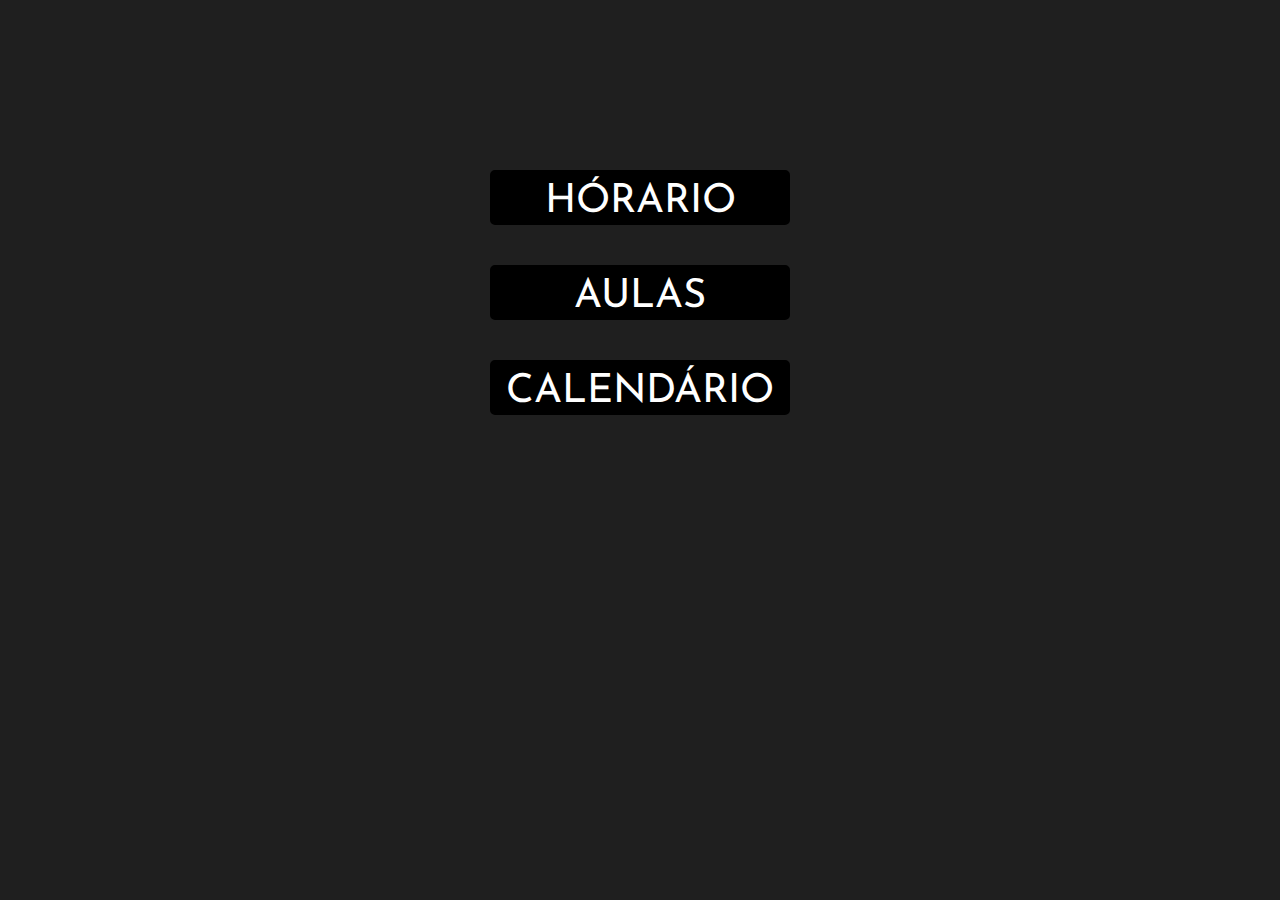
<file: index.html>
<!DOCTYPE html>
<html lang="pt-br">
<head>
    <meta charset="UTF-8">
    <meta name="viewport" content="width=device-width, initial-scale=1.0">
    <title>HOME</title>

    <!--Css Linkado-->
    <link rel="stylesheet" href="style.css">
    <link rel="stylesheet" href="global.css">


    <!--Google Fontes-->
    <link rel="preconnect" href="https://fonts.googleapis.com">
    <link rel="preconnect" href="https://fonts.gstatic.com" crossorigin>
    <link href="https://fonts.googleapis.com/css2?family=Josefin+Sans&family=Noto+Sans+JP:wght@600&family=Protest+Strike&display=swap" rel="stylesheet">


</head>
<body>

<!--Botões-->
<button class="btnHome" id="horario" ontouchstart="addHover(this)"> HÓRARIO </button>
<button class="btnHome" id="aulas" ontouchstart="addHover(this)"> AULAS </button>
<button class="btnHome" id="calendario" ontouchstart="addHover(this)"> CALENDÁRIO </button>

<!--Comandos-->

<script>
    function addHover(element) {
        element.classList.add("hover");
    }
    
    function removeHover(element) {
        element.classList.remove("hover");
    }
    </script>

<script>
    document.getElementById("horario").addEventListener("click", function() {
        window.location.href = "horario.html";
    });
</script>

<script>
    document.getElementById("aulas").addEventListener("click", function() {
        window.location.href = "aulas.html";
    });
</script>

<script>
    document.getElementById("calendario").addEventListener("click", function() {
        window.location.href = "calendario.html";
    });
</script>

</body>
</html>
</file>
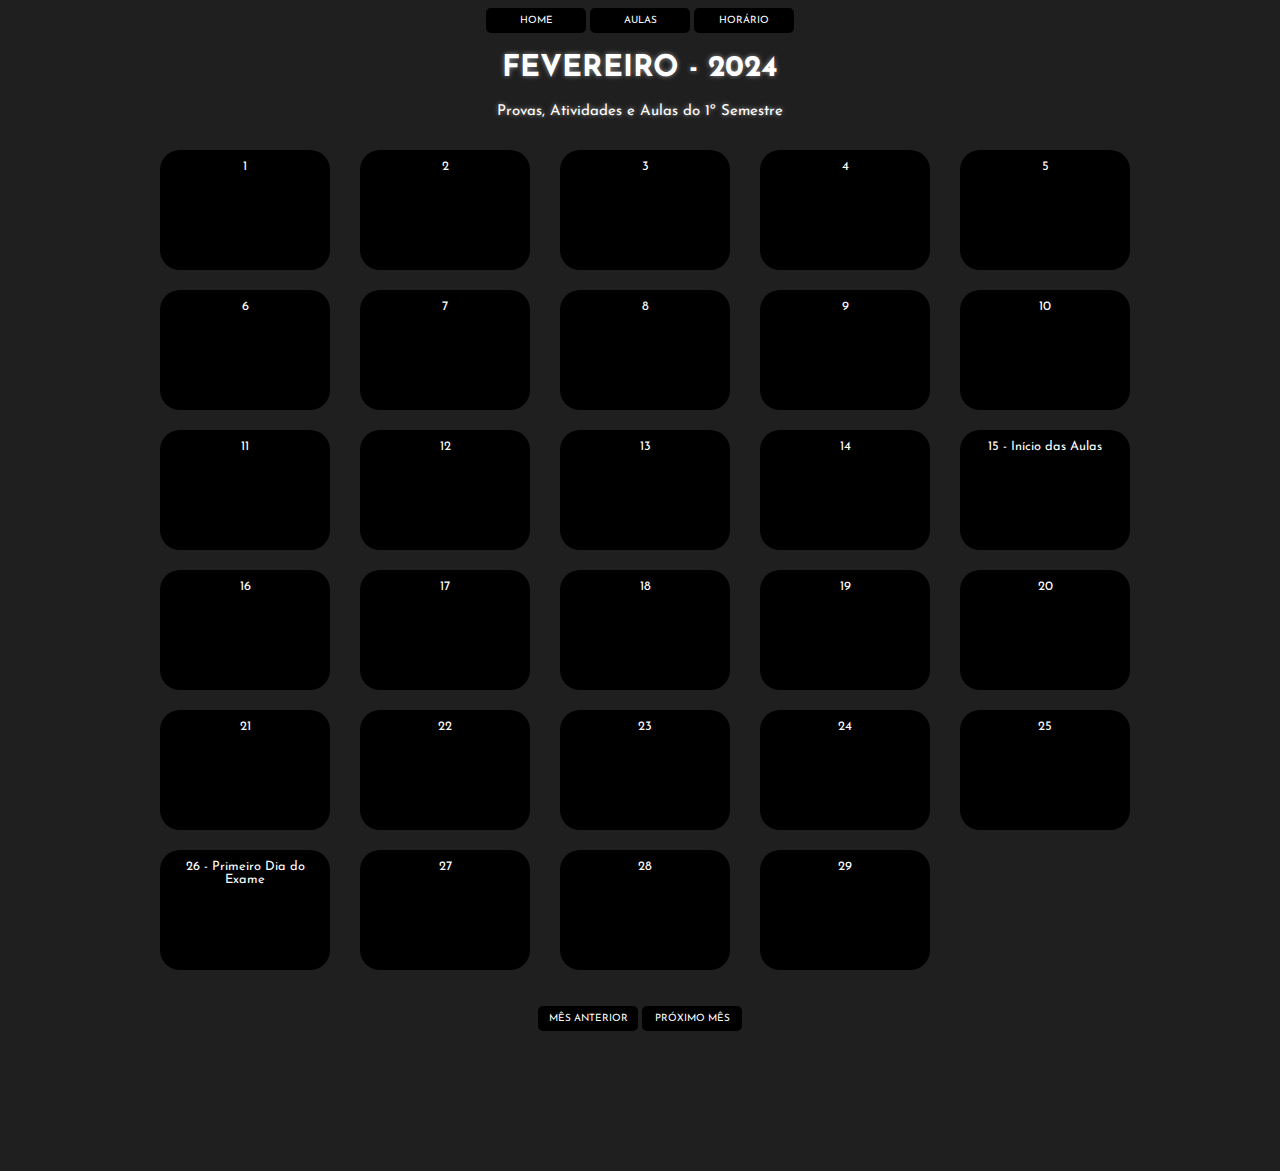
<file: calendario.html>
<!DOCTYPE html>
<html lang="pt-br">
<head>
    <meta charset="UTF-8">
    <meta name="viewport" content="width=device-width, initial-scale=1.0">
    <title>CALENDÁRIO</title>

  <!--Css Linkado-->
  <link rel="stylesheet" href="calendario.css">
  <link rel="stylesheet" href="global.css">

  <!--Google Fontes-->
  <link rel="preconnect" href="https://fonts.googleapis.com">
  <link rel="preconnect" href="https://fonts.gstatic.com" crossorigin>
  <link href="https://fonts.googleapis.com/css2?family=Josefin+Sans&family=Noto+Sans+JP:wght@600&family=Protest+Strike&display=swap" rel="stylesheet">
 

</head>
<body>

<!-- Botões 1 -->
<center>
    <button class="btnNotHome" id="home" ontouchstart="addHover(this)"> HOME </button>
    <button class="btnNotHome" id="aulas" ontouchstart="addHover(this)"> AULAS </button>
    <button class="btnNotHome" id="horario" ontouchstart="addHover(this)"> HORÁRIO </button>
</center>

<div id="fevereiro">
<h1>FEVEREIRO - 2024</h1>
<p>Provas, Atividades e Aulas do 1º Semestre</p>

<div class="mes">
<ul>
    <li data-aulas="FÉRIAS :)"><time datetime="2024-02-01">1</time></li>
    <li data-aulas="FÉRIAS :)"><time datetime="2024-02-02">2</time></li>
	<li data-aulas="FÉRIAS :)"><time datetime="2024-02-03">3</time></li>
	<li data-aulas="FÉRIAS :)"><time datetime="2024-02-04">4</time></li>
	<li data-aulas="FÉRIAS :)"><time datetime="2024-02-05">5</time></li>
	<li data-aulas="FÉRIAS :)"><time datetime="2024-02-06">6</time></li>
	<li data-aulas="FÉRIAS :)"><time datetime="2024-02-07">7</time></li>
	<li data-aulas="FÉRIAS :)"><time datetime="2024-02-08">8</time></li>
	<li data-aulas="FÉRIAS :)"><time datetime="2024-02-09">9</time></li>
	<li data-aulas="FÉRIAS :)"><time datetime="2024-02-10">10</time></li>
	<li data-aulas="FÉRIAS :)"><time datetime="2024-02-11">11</time></li>
	<li data-aulas="FÉRIAS :)"><time datetime="2024-02-12">12</time></li>
	<li data-aulas="FÉRIAS :)"><time datetime="2024-02-13">13</time></li>
	<li data-aulas="FÉRIAS :)"><time datetime="2024-02-14">14</time></li>

    <li class="important" data-aulas="INÍCIO DAS AULAS, 07:40-08:30	Arquitetura e Organização de Computadores, 08:30-09:20	Arquitetura e Organização de Computadores, 09:30-10:20	Arquitetura e Organização de Computadores, 10:20-11:10	Arquitetura e Organização de Computadores"><time datetime="2024-02-01">15 - Início das Aulas</time></li>

    <li class="school"  data-aulas="07:40-08:30	Programação em Microinformática, 08:30-09:20 Programação em Microinformática, 09:30-10:20 Programação em Microinformática, 10:20-11:10 Programação em Microinformática, 11:20-12:10 Laboratório de Hardware, 12:10-13:00 Laboratório de Hardware"><time datetime="2024-02-02">16</time></li>

	<li data-aulas="FINAL DE SEMANA :)"><time datetime="2024-02-17">17</time></li>
	<li data-aulas="FINAL DE SEMANA :)"><time datetime="2024-02-18">18</time></li>

	<li class="school" data-aulas="07:40-08:30	Administração Geral, 08:30-09:20 Administração Geral, 09:30-10:20 Administração Geral, 10:20-11:10 Administração Geral, 11:20-12:10 Matemática Discreta, 12:10-13:00 Matemática Discreta"><time datetime="2024-02-19">19</time></li>

	<li class="school" data-aulas="07:40-08:30 Matemática Discreta, 08:30-09:20	Matemática Discreta, 09:30-10:20	Inglês, 10:20-11:10	Inglês"><time datetime="2024-02-20">20</time></li>

	<li class="school"  data-aulas="09:30-10:20 Algoritmos e Lógica de Programação, 10:20-11:10 Algoritmos e Lógica de Programação, 11:20-12:10 Algoritmos e Lógica de Programação, 12:10-13:00 Algoritmos e Lógica de Programação"><time datetime="2024-02-21">21</time></li>

	<li class="school" data-aulas="07:40-08:30	Arquitetura e Organização de Computadores, 08:30-09:20	Arquitetura e Organização de Computadores, 09:30-10:20	Arquitetura e Organização de Computadores, 10:20-11:10	Arquitetura e Organização de Computadores"><time datetime="2024-02-22">22</time></li>

	<li class="school"  data-aulas="07:40-08:30	Programação em Microinformática, 08:30-09:20 Programação em Microinformática, 09:30-10:20 Programação em Microinformática, 10:20-11:10 Programação em Microinformática, 11:20-12:10 Laboratório de Hardware, 12:10-13:00 Laboratório de Hardware"><time datetime="2024-02-23">23</time></li>

	<li data-aulas="FINAL DE SEMANA :)"><time datetime="2024-02-24">24</time></li>
	<li data-aulas="FINAL DE SEMANA :)"><time datetime="2024-02-25">25</time></li>

	<li class="important" data-aulas="PRIMEIRO DIA DO EXAME DE NIVELAMENTO DE OUTRO IDIOMA, 07:40-08:30	Administração Geral, 08:30-09:20 Administração Geral, 09:30-10:20 Administração Geral, 10:20-11:10 Administração Geral, 11:20-12:10 Matemática Discreta, 12:10-13:00 Matemática Discreta"><time datetime="2024-02-26">26 - Primeiro Dia do Exame</time></li>

	<li class="school" data-aulas="07:40-08:30 Matemática Discreta, 08:30-09:20	Matemática Discreta, 09:30-10:20	Inglês, 10:20-11:10	Inglês"><time datetime="2024-02-27">27</time></li>

	<li class="school"  data-aulas="09:30-10:20 Algoritmos e Lógica de Programação, 10:20-11:10 Algoritmos e Lógica de Programação, 11:20-12:10 Algoritmos e Lógica de Programação, 12:10-13:00 Algoritmos e Lógica de Programação"><time datetime="2024-02-28">28</time></li>

    <li class="school" data-aulas="07:40-08:30	Arquitetura e Organização de Computadores, 08:30-09:20	Arquitetura e Organização de Computadores, 09:30-10:20	Arquitetura e Organização de Computadores, 10:20-11:10	Arquitetura e Organização de Computadores"><time datetime="2024-02-29">29</time></li>
</ul>
</div>
</div>


<div id="marco" style="display: none;">
<h1>MARÇO - 2024</h1>
<p>Provas, Atividades e Aulas do 1º Semestre</p>
<div class="mes">
    <ul>
		<li class="school"  data-aulas="07:40-08:30	Programação em Microinformática, 08:30-09:20 Programação em Microinformática, 09:30-10:20 Programação em Microinformática, 10:20-11:10 Programação em Microinformática, 11:20-12:10 Laboratório de Hardware, 12:10-13:00 Laboratório de Hardware"><time datetime="2024-03-1">1</time></li>

		<li class="important" data-aulas="ÚLTIMO DIA DO EXAME DE NIVELAMENTO DE OUTRO IDIOMA, FINAL DE SEMANA :)"><time datetime="2024-03-2">2 - Último Dia do Exame</time></li>
		<li data-aulas="FINAL DE SEMANA :)"><time datetime="2024-03-3">3</time></li>

		<li class="school" data-aulas="07:40-08:30	Administração Geral, 08:30-09:20 Administração Geral, 09:30-10:20 Administração Geral, 10:20-11:10 Administração Geral, 11:20-12:10 Matemática Discreta, 12:10-13:00 Matemática Discreta"><time datetime="2024-03-4">4</time></li>

		<li class="school" data-aulas="07:40-08:30 Matemática Discreta, 08:30-09:20	Matemática Discreta, 09:30-10:20	Inglês, 10:20-11:10	Inglês"><time datetime="2024-03-5">5</time></li>

		<li class="school"  data-aulas=" 09:30-10:20 Algoritmos e Lógica de Programação, 10:20-11:10 Algoritmos e Lógica de Programação, 11:20-12:10 Algoritmos e Lógica de Programação, 12:10-13:00 Algoritmos e Lógica de Programação"><time datetime="2024-03-6">6</time></li>


		<li class="school" data-aulas="07:40-08:30	Arquitetura e Organização de Computadores, 08:30-09:20	Arquitetura e Organização de Computadores, 09:30-10:20	Arquitetura e Organização de Computadores, 10:20-11:10	Arquitetura e Organização de Computadores"><time datetime="2024-03-7">7</time></li>

		<li class="school"  data-aulas="07:40-08:30	Programação em Microinformática, 08:30-09:20 Programação em Microinformática, 09:30-10:20 Programação em Microinformática, 10:20-11:10 Programação em Microinformática, 11:20-12:10 Laboratório de Hardware, 12:10-13:00 Laboratório de Hardware"><time datetime="2024-03-8">8</time></li>


		<li data-aulas="FINAL DE SEMANA :)"><time datetime="2024-03-9">9</time></li>
		<li data-aulas="FINAL DE SEMANA :)"><time datetime="2024-03-10">10</time></li>

		<li class="school" data-aulas="07:40-08:30	Administração Geral, 08:30-09:20 Administração Geral, 09:30-10:20 Administração Geral, 10:20-11:10 Administração Geral, 11:20-12:10 Matemática Discreta, 12:10-13:00 Matemática Discreta"><time datetime="2024-03-11">11</time></li>


		<li class="school" data-aulas="07:40-08:30 Matemática Discreta, 08:30-09:20	Matemática Discreta, 09:30-10:20	Inglês, 10:20-11:10	Inglês"><time datetime="2024-03-12">12</time></li>

		<li class="school"  data-aulas="09:30-10:20 Algoritmos e Lógica de Programação, 10:20-11:10 Algoritmos e Lógica de Programação, 11:20-12:10 Algoritmos e Lógica de Programação, 12:10-13:00 Algoritmos e Lógica de Programação"><time datetime="2024-03-13">13</time></li>


    	<li class="school" data-aulas="07:40-08:30	Arquitetura e Organização de Computadores, 08:30-09:20	Arquitetura e Organização de Computadores, 09:30-10:20	Arquitetura e Organização de Computadores, 10:20-11:10	Arquitetura e Organização de Computadores"><time datetime="2024-03-14">14</time></li>

		<li class="school"  data-aulas="07:40-08:30	Programação em Microinformática, 08:30-09:20 Programação em Microinformática, 09:30-10:20 Programação em Microinformática, 10:20-11:10 Programação em Microinformática, 11:20-12:10 Laboratório de Hardware, 12:10-13:00 Laboratório de Hardware"><time datetime="2024-03-15">15</time></li>

		<li data-aulas="FINAL DE SEMANA :)"><time datetime="2024-03-16">16</time></li>
		<li data-aulas="FINAL DE SEMANA :)"><time datetime="2024-03-17">17</time></li>

		<li class="school" data-aulas="07:40-08:30	Administração Geral, 08:30-09:20 Administração Geral, 09:30-10:20 Administração Geral, 10:20-11:10 Administração Geral, 11:20-12:10 Matemática Discreta, 12:10-13:00 Matemática Discreta"><time datetime="2024-03-18">18</time></li>

		<li class="school" data-aulas="07:40-08:30 Matemática Discreta, 08:30-09:20	Matemática Discreta, 09:30-10:20	Inglês, 10:20-11:10	Inglês"><time datetime="2024-03-12">19</time></li>

		<li class="school"  data-aulas="09:30-10:20 Algoritmos e Lógica de Programação, 10:20-11:10 Algoritmos e Lógica de Programação, 11:20-12:10 Algoritmos e Lógica de Programação, 12:10-13:00 Algoritmos e Lógica de Programação"><time datetime="2024-03-20">20</time></li>

		<li class="school" data-aulas="07:40-08:30	Arquitetura e Organização de Computadores, 08:30-09:20	Arquitetura e Organização de Computadores, 09:30-10:20	Arquitetura e Organização de Computadores, 10:20-11:10	Arquitetura e Organização de Computadores"><time datetime="2024-03-21">21</time></li>

		<li class="school"  data-aulas="07:40-08:30	Programação em Microinformática, 08:30-09:20 Programação em Microinformática, 09:30-10:20 Programação em Microinformática, 10:20-11:10 Programação em Microinformática, 11:20-12:10 Laboratório de Hardware, 12:10-13:00 Laboratório de Hardware"><time datetime="2024-03-22">22</time></li>

		<li data-aulas="FINAL DE SEMANA :)"><time datetime="2024-03-23">23</time></li>
		<li data-aulas="FINAL DE SEMANA :)"><time datetime="2024-03-24">24</time></li>

		<li class="school" data-aulas="07:40-08:30	Administração Geral, 08:30-09:20 Administração Geral, 09:30-10:20 Administração Geral, 10:20-11:10 Administração Geral, 11:20-12:10 Matemática Discreta, 12:10-13:00 Matemática Discreta"><time datetime="2024-03-25">25</time></li>

		<li class="school" data-aulas="07:40-08:30 Matemática Discreta, 08:30-09:20	Matemática Discreta, 09:30-10:20	Inglês, 10:20-11:10	Inglês"><time datetime="2024-03-12">26</time></li>

		<li class="school"  data-aulas="09:30-10:20 Algoritmos e Lógica de Programação, 10:20-11:10 Algoritmos e Lógica de Programação, 11:20-12:10 Algoritmos e Lógica de Programação, 12:10-13:00 Algoritmos e Lógica de Programação"><time datetime="2024-03-20">27</time></li>

		<li class="school" data-aulas="07:40-08:30	Arquitetura e Organização de Computadores, 08:30-09:20	Arquitetura e Organização de Computadores, 09:30-10:20	Arquitetura e Organização de Computadores, 10:20-11:10	Arquitetura e Organização de Computadores"><time datetime="2024-03-28">28</time></li>


		<li data-aulas="EMENDA DE FERIADO :)"><time datetime="2024-03-29">29 - Paixão de Cristo</time></li>

		<li data-aulas="FINAL DE SEMANA :)"><time datetime="2024-03-23">30</time></li>
		<li data-aulas="FINAL DE SEMANA :)"><time datetime="2024-03-24">31</time></li>

    </ul>

</div>
</div>
  

<div id="abril" style="display: none;">
    <h1>ABRIL - 2024</h1>
    <p>Provas, Atividades e Aulas do 1º Semestre</p>
    <div class="mes">
        <ul>
        
			<li class="school" data-aulas="07:40-08:30	Administração Geral, 08:30-09:20 Administração Geral, 09:30-10:20 Administração Geral, 10:20-11:10 Administração Geral, 11:20-12:10 Matemática Discreta, 12:10-13:00 Matemática Discreta"><time datetime="2024-04-1">1</time></li>

        	<li class="school" data-aulas="07:40-08:30 Matemática Discreta, 08:30-09:20	Matemática Discreta, 09:30-10:20	Inglês, 10:20-11:10	Inglês"><time datetime="2024-04-2">2</time></li>

			<li class="school"  data-aulas="09:30-10:20 Algoritmos e Lógica de Programação, 10:20-11:10 Algoritmos e Lógica de Programação, 11:20-12:10 Algoritmos e Lógica de Programação, 12:10-13:00 Algoritmos e Lógica de Programação"><time datetime="2024-04-3">3</time></li>

			<li class="school" data-aulas="07:40-08:30	Arquitetura e Organização de Computadores, 08:30-09:20	Arquitetura e Organização de Computadores, 09:30-10:20	Arquitetura e Organização de Computadores, 10:20-11:10	Arquitetura e Organização de Computadores"><time datetime="2024-04-4">4</time></li>

			<li class="school"  data-aulas="07:40-08:30	Programação em Microinformática, 08:30-09:20 Programação em Microinformática, 09:30-10:20 Programação em Microinformática, 10:20-11:10 Programação em Microinformática, 11:20-12:10 Laboratório de Hardware, 12:10-13:00 Laboratório de Hardware"><time datetime="2024-04-5">5</time></li>

			<li data-aulas="FINAL DE SEMANA :)"><time datetime="2024-04-6">6</time></li>
			<li data-aulas="FINAL DE SEMANA :)"><time datetime="2024-04-7">7</time></li>

			<li class="important" data-aulas="PROVA DE ADMINISTRAÇÃO GERAL, 07:40-08:30 Administração Geral, 08:30-09:20 Administração Geral, 09:30-10:20 Administração Geral, 10:20-11:10 Administração Geral, 11:20-12:10 Matemática Discreta, 12:10-13:00 Matemática Discreta"><time datetime="2024-04-8">8 - Prova</time></li>

			<li class="important" data-aulas="07:40-08:30 Matemática Discreta, 08:30-09:20	Matemática Discreta, 09:30-10:20	Inglês, 10:20-11:10	Inglês"><time datetime="2024-04-9">9 - Prova</time></li>

			<li class="important"  data-aulas="09:30-10:20 Algoritmos e Lógica de Programação, 10:20-11:10 Algoritmos e Lógica de Programação, 11:20-12:10 Algoritmos e Lógica de Programação, 12:10-13:00 Algoritmos e Lógica de Programação"><time datetime="2024-04-10">10 - Prova</time></li>

			<li class="important" data-aulas="07:40-08:30	Arquitetura e Organização de Computadores, 08:30-09:20	Arquitetura e Organização de Computadores, 09:30-10:20	Arquitetura e Organização de Computadores, 10:20-11:10	Arquitetura e Organização de Computadores"><time datetime="2024-04-11">11 - Prova</time></li>

			<li class="important"  data-aulas="07:40-08:30	Programação em Microinformática, 08:30-09:20 Programação em Microinformática, 09:30-10:20 Programação em Microinformática, 10:20-11:10 Programação em Microinformática, 11:20-12:10 Laboratório de Hardware, 12:10-13:00 Laboratório de Hardware"><time datetime="2024-04-12">12 - Prova</time></li>

			<li class="important" data-aulas="FINAL DE SEMANA :)"><time datetime="2024-04-13">13 - Prova</time></li>
			<li data-aulas="FINAL DE SEMANA :)"><time datetime="2024-04-14">14</time></li>

			<li class="school" data-aulas="07:40-08:30	Administração Geral, 08:30-09:20 Administração Geral, 09:30-10:20 Administração Geral, 10:20-11:10 Administração Geral, 11:20-12:10 Matemática Discreta, 12:10-13:00 Matemática Discreta"><time datetime="2024-04-15">15</time></li>

			<li class="school" data-aulas="07:40-08:30 Matemática Discreta, 08:30-09:20	Matemática Discreta, 09:30-10:20	Inglês, 10:20-11:10	Inglês"><time datetime="2024-04-16">16</time></li>

			<li class="important"  data-aulas="PROVA DE ALGORITMOS E LÓGICA DE PROGRAMAÇÃO, 09:30-10:20 Algoritmos e Lógica de Programação, 10:20-11:10 Algoritmos e Lógica de Programação, 11:20-12:10 Algoritmos e Lógica de Programação, 12:10-13:00 Algoritmos e Lógica de Programação"><time datetime="2024-04-17">17</time></li>

			<li class="school" data-aulas="07:40-08:30	Arquitetura e Organização de Computadores, 08:30-09:20	Arquitetura e Organização de Computadores, 09:30-10:20	Arquitetura e Organização de Computadores, 10:20-11:10	Arquitetura e Organização de Computadores"><time datetime="2024-04-11">18</time></li>

			
			<li class="school"  data-aulas="07:40-08:30	Programação em Microinformática, 08:30-09:20 Programação em Microinformática, 09:30-10:20 Programação em Microinformática, 10:20-11:10 Programação em Microinformática, 11:20-12:10 Laboratório de Hardware, 12:10-13:00 Laboratório de Hardware"><time datetime="2024-04-19">19</time></li>

			<li data-aulas="FINAL DE SEMANA :)"><time datetime="2024-04-20">20</time></li>
			<li data-aulas="FINAL DE SEMANA :)"><time datetime="2024-04-21">21</time></li>

			<li class="school" data-aulas="07:40-08:30	Administração Geral, 08:30-09:20 Administração Geral, 09:30-10:20 Administração Geral, 10:20-11:10 Administração Geral, 11:20-12:10 Matemática Discreta, 12:10-13:00 Matemática Discreta"><time datetime="2024-04-22">22</time></li>

			<li class="school" data-aulas="07:40-08:30 Matemática Discreta, 08:30-09:20	Matemática Discreta, 09:30-10:20	Inglês, 10:20-11:10	Inglês"><time datetime="2024-04-23">23</time></li>

			<li class="school"  data-aulas="09:30-10:20 Algoritmos e Lógica de Programação, 10:20-11:10 Algoritmos e Lógica de Programação, 11:20-12:10 Algoritmos e Lógica de Programação, 12:10-13:00 Algoritmos e Lógica de Programação"><time datetime="2024-04-24">24</time></li>

			<li class="school" data-aulas="07:40-08:30	Arquitetura e Organização de Computadores, 08:30-09:20	Arquitetura e Organização de Computadores, 09:30-10:20	Arquitetura e Organização de Computadores, 10:20-11:10	Arquitetura e Organização de Computadores"><time datetime="2024-04-25">25</time></li>

			<li class="school"  data-aulas="07:40-08:30	Programação em Microinformática, 08:30-09:20 Programação em Microinformática, 09:30-10:20 Programação em Microinformática, 10:20-11:10 Programação em Microinformática, 11:20-12:10 Laboratório de Hardware, 12:10-13:00 Laboratório de Hardware"><time datetime="2024-04-26">26</time></li>

			<li data-aulas="FINAL DE SEMANA :)"><time datetime="2024-04-27">27</time></li>
			<li data-aulas="FINAL DE SEMANA :)"><time datetime="2024-04-28">28</time></li>

			<li class="school" data-aulas="07:40-08:30	Administração Geral, 08:30-09:20 Administração Geral, 09:30-10:20 Administração Geral, 10:20-11:10 Administração Geral, 11:20-12:10 Matemática Discreta, 12:10-13:00 Matemática Discreta"><time datetime="2024-04-22">29</time></li>

			<li class="school" data-aulas="07:40-08:30 Matemática Discreta, 08:30-09:20	Matemática Discreta, 09:30-10:20	Inglês, 10:20-11:10	Inglês"><time datetime="2024-04-30">30</time></li>

        </ul>
    </div>
</div>

<div id="maio" style="display: none;">
    <h1>MAIO - 2024</h1>
    <p>Provas, Atividades e Aulas do 1º Semestre</p>
    <div class="mes">
        <ul>
            <!-- Adicione os dias de abril aqui -->
            <li data-aulas="FERIADO :)"><time datetime="2024-05-1">1 - Dia do Trabalho</time></li>

			<li class="school" data-aulas="07:40-08:30	Arquitetura e Organização de Computadores, 08:30-09:20	Arquitetura e Organização de Computadores, 09:30-10:20	Arquitetura e Organização de Computadores, 10:20-11:10	Arquitetura e Organização de Computadores"><time datetime="2024-05-2">2</time></li>

			<li class="school"  data-aulas="07:40-08:30	Programação em Microinformática, 08:30-09:20 Programação em Microinformática, 09:30-10:20 Programação em Microinformática, 10:20-11:10 Programação em Microinformática, 11:20-12:10 Laboratório de Hardware, 12:10-13:00 Laboratório de Hardware"><time datetime="2024-05-3">3</time></li>

			<li data-aulas="FINAL DE SEMANA :)"><time datetime="2024-03-20">4</time></li>
			<li data-aulas="FINAL DE SEMANA :)"><time datetime="2024-03-21">5</time></li>

			<li class="school" data-aulas="07:40-08:30	Administração Geral, 08:30-09:20 Administração Geral, 09:30-10:20 Administração Geral, 10:20-11:10 Administração Geral, 11:20-12:10 Matemática Discreta, 12:10-13:00 Matemática Discreta"><time datetime="2024-05-6">6</time></li>

			<li class="school" data-aulas="07:40-08:30 Matemática Discreta, 08:30-09:20	Matemática Discreta, 09:30-10:20	Inglês, 10:20-11:10	Inglês"><time datetime="2024-05-7">7</time></li>

			<li class="school"  data-aulas="09:30-10:20 Algoritmos e Lógica de Programação, 10:20-11:10 Algoritmos e Lógica de Programação, 11:20-12:10 Algoritmos e Lógica de Programação, 12:10-13:00 Algoritmos e Lógica de Programação"><time datetime="2024-05-8">8</time></li>

			<li class="school" data-aulas="07:40-08:30	Arquitetura e Organização de Computadores, 08:30-09:20	Arquitetura e Organização de Computadores, 09:30-10:20	Arquitetura e Organização de Computadores, 10:20-11:10	Arquitetura e Organização de Computadores"><time datetime="2024-05-9">9</time></li>

			<li class="school"  data-aulas="07:40-08:30	Programação em Microinformática, 08:30-09:20 Programação em Microinformática, 09:30-10:20 Programação em Microinformática, 10:20-11:10 Programação em Microinformática, 11:20-12:10 Laboratório de Hardware, 12:10-13:00 Laboratório de Hardware"><time datetime="2024-05-10">10</time></li>

			<li data-aulas="FINAL DE SEMANA :)"><time datetime="2024-05-11">11</time></li>
			<li data-aulas="FINAL DE SEMANA :)"><time datetime="2024-05-12">12</time></li>

			<li class="school" data-aulas="07:40-08:30	Administração Geral, 08:30-09:20 Administração Geral, 09:30-10:20 Administração Geral, 10:20-11:10 Administração Geral, 11:20-12:10 Matemática Discreta, 12:10-13:00 Matemática Discreta"><time datetime="2024-05-13">13</time></li>

			<li class="school" data-aulas="07:40-08:30 Matemática Discreta, 08:30-09:20	Matemática Discreta, 09:30-10:20	Inglês, 10:20-11:10	Inglês"><time datetime="2024-05-14">14</time></li>

			<li class="school"  data-aulas="09:30-10:20 Algoritmos e Lógica de Programação, 10:20-11:10 Algoritmos e Lógica de Programação, 11:20-12:10 Algoritmos e Lógica de Programação, 12:10-13:00 Algoritmos e Lógica de Programação"><time datetime="2024-05-15">15</time></li>

			<li class="school" data-aulas="07:40-08:30	Arquitetura e Organização de Computadores, 08:30-09:20	Arquitetura e Organização de Computadores, 09:30-10:20	Arquitetura e Organização de Computadores, 10:20-11:10	Arquitetura e Organização de Computadores"><time datetime="2024-05-16">16</time></li>


			<li class="school"  data-aulas="07:40-08:30	Programação em Microinformática, 08:30-09:20 Programação em Microinformática, 09:30-10:20 Programação em Microinformática, 10:20-11:10 Programação em Microinformática, 11:20-12:10 Laboratório de Hardware, 12:10-13:00 Laboratório de Hardware"><time datetime="2024-05-10">17</time></li>

			
			<li data-aulas="FINAL DE SEMANA :)"><time datetime="2024-05-18">18</time></li>
			<li data-aulas="FINAL DE SEMANA :)"><time datetime="2024-05-19">19</time></li>

			<li class="school" data-aulas="07:40-08:30	Administração Geral, 08:30-09:20 Administração Geral, 09:30-10:20 Administração Geral, 10:20-11:10 Administração Geral, 11:20-12:10 Matemática Discreta, 12:10-13:00 Matemática Discreta"><time datetime="2024-05-20">20</time></li>

			<li class="school" data-aulas="07:40-08:30 Matemática Discreta, 08:30-09:20	Matemática Discreta, 09:30-10:20	Inglês, 10:20-11:10	Inglês"><time datetime="2024-05-21">21</time></li>

			<li class="school"  data-aulas="09:30-10:20 Algoritmos e Lógica de Programação, 10:20-11:10 Algoritmos e Lógica de Programação, 11:20-12:10 Algoritmos e Lógica de Programação, 12:10-13:00 Algoritmos e Lógica de Programação"><time datetime="2024-05-22">22</time></li>

			<li class="school" data-aulas="07:40-08:30	Arquitetura e Organização de Computadores, 08:30-09:20	Arquitetura e Organização de Computadores, 09:30-10:20	Arquitetura e Organização de Computadores, 10:20-11:10	Arquitetura e Organização de Computadores"><time datetime="2024-05-23">23</time></li>


			<li class="school"  data-aulas="07:40-08:30	Programação em Microinformática, 08:30-09:20 Programação em Microinformática, 09:30-10:20 Programação em Microinformática, 10:20-11:10 Programação em Microinformática, 11:20-12:10 Laboratório de Hardware, 12:10-13:00 Laboratório de Hardware"><time datetime="2024-05-24">24</time></li>

			<li data-aulas="FINAL DE SEMANA :)"><time datetime="2024-05-25">25</time></li>
			<li data-aulas="FINAL DE SEMANA :)"><time datetime="2024-05-26">26</time></li>

			<li class="school" data-aulas="07:40-08:30	Administração Geral, 08:30-09:20 Administração Geral, 09:30-10:20 Administração Geral, 10:20-11:10 Administração Geral, 11:20-12:10 Matemática Discreta, 12:10-13:00 Matemática Discreta"><time datetime="2024-05-20">27</time></li>

			<li class="school" data-aulas="07:40-08:30 Matemática Discreta, 08:30-09:20	Matemática Discreta, 09:30-10:20 Inglês, 10:20-11:10 Inglês"><time datetime="2024-05-21">28</time></li>

			<li class="school"  data-aulas="09:30-10:20 Algoritmos e Lógica de Programação, 10:20-11:10 Algoritmos e Lógica de Programação, 11:20-12:10 Algoritmos e Lógica de Programação, 12:10-13:00 Algoritmos e Lógica de Programação"><time datetime="2024-05-29">29</time></li>

			<li data-aulas="EMENDA DE FERIADO :)"><time datetime="2024-05-30">30 - Emenda</time></li>


			<li data-aulas="EMENDA DE FERIADO :)"><time datetime="2024-05-31">31  - Emenda</time></li>
        </ul>
    </div>
</div>

<div id="junho" style="display: none;">
    <h1>JUNHO - 2024</h1>
    <p>Provas, Atividades e Aulas do 1º Semestre</p>
    <div class="mes">
        <ul>
			<li data-aulas="FINAL DE SEMANA :)"><time datetime="2024-06-1">1</time></li>
			<li data-aulas="FINAL DE SEMANA :)"><time datetime="2024-06-2">2</time></li>

			<li class="school" data-aulas="07:40-08:30	Administração Geral, 08:30-09:20 Administração Geral, 09:30-10:20 Administração Geral, 10:20-11:10 Administração Geral, 11:20-12:10 Matemática Discreta, 12:10-13:00 Matemática Discreta"><time datetime="2024-06-3">3</time></li>

			<li class="school" data-aulas="07:40-08:30 Matemática Discreta, 08:30-09:20	Matemática Discreta, 09:30-10:20 Inglês, 10:20-11:10 Inglês"><time datetime="2024-06-4">4</time></li>

			<li class="school"  data-aulas="09:30-10:20 Algoritmos e Lógica de Programação, 10:20-11:10 Algoritmos e Lógica de Programação, 11:20-12:10 Algoritmos e Lógica de Programação, 12:10-13:00 Algoritmos e Lógica de Programação"><time datetime="2024-06-5">5</time></li>

			<li class="school" data-aulas="07:40-08:30	Arquitetura e Organização de Computadores, 08:30-09:20	Arquitetura e Organização de Computadores, 09:30-10:20	Arquitetura e Organização de Computadores, 10:20-11:10	Arquitetura e Organização de Computadores"><time datetime="2024-06-7">6</time></li>


			<li class="school"  data-aulas="07:40-08:30	Programação em Microinformática, 08:30-09:20 Programação em Microinformática, 09:30-10:20 Programação em Microinformática, 10:20-11:10 Programação em Microinformática, 11:20-12:10 Laboratório de Hardware, 12:10-13:00 Laboratório de Hardware"><time datetime="2024-06-8">7</time></li>

			<li data-aulas="FINAL DE SEMANA :)"><time datetime="2024-06-8">8</time></li>
			<li data-aulas="FINAL DE SEMANA :)"><time datetime="2024-06-9">9</time></li>

			<li class="important" data-aulas="PROVA DE ADMINISTRAÇÃO GERAL, 07:40-08:30	Administração Geral, 08:30-09:20 Administração Geral, 09:30-10:20 Administração Geral, 10:20-11:10 Administração Geral, 11:20-12:10 Matemática Discreta, 12:10-13:00 Matemática Discreta"><time datetime="2024-06-10">10 - Prova</time></li>

			<li class="important" data-aulas="07:40-08:30 Matemática Discreta, 08:30-09:20	Matemática Discreta, 09:30-10:20 Inglês, 10:20-11:10 Inglês"><time datetime="2024-06-11">11 - Prova</time></li>

			<li class="important"  data-aulas="PROVA DE ALGORITMOS E LÓGICA DE PROGRAMAÇÃO, 09:30-10:20 Algoritmos e Lógica de Programação, 10:20-11:10 Algoritmos e Lógica de Programação, 11:20-12:10 Algoritmos e Lógica de Programação, 12:10-13:00 Algoritmos e Lógica de Programação"><time datetime="2024-06-12">12 - Prova</time></li>

			<li class="important" data-aulas="07:40-08:30	Arquitetura e Organização de Computadores, 08:30-09:20	Arquitetura e Organização de Computadores, 09:30-10:20	Arquitetura e Organização de Computadores, 10:20-11:10	Arquitetura e Organização de Computadores"><time datetime="2024-06-13">13 - Prova</time></li>


			<li class="important"  data-aulas="07:40-08:30	Programação em Microinformática, 08:30-09:20 Programação em Microinformática, 09:30-10:20 Programação em Microinformática, 10:20-11:10 Programação em Microinformática, 11:20-12:10 Laboratório de Hardware, 12:10-13:00 Laboratório de Hardware"><time datetime="2024-06-14">14 - Prova</time></li>

			<li class="important" data-aulas="PROVA, FINAL DE SEMANA :)"><time datetime="2024-06-15">15 - Prova</time></li>
			<li data-aulas="FINAL DE SEMANA :)"><time datetime="2024-06-16">16</time></li>

			<li class="school" data-aulas="07:40-08:30	Administração Geral, 08:30-09:20 Administração Geral, 09:30-10:20 Administração Geral, 10:20-11:10 Administração Geral, 11:20-12:10 Matemática Discreta, 12:10-13:00 Matemática Discreta"><time datetime="2024-06-17">17</time></li>

			<li class="school" data-aulas="07:40-08:30 Matemática Discreta, 08:30-09:20	Matemática Discreta, 09:30-10:20 Inglês, 10:20-11:10 Inglês"><time datetime="2024-06-18">18</time></li>

			<li class="school"  data-aulas="09:30-10:20 Algoritmos e Lógica de Programação, 10:20-11:10 Algoritmos e Lógica de Programação, 11:20-12:10 Algoritmos e Lógica de Programação, 12:10-13:00 Algoritmos e Lógica de Programação"><time datetime="2024-06-19">19</time></li>

			<li class="school" data-aulas="07:40-08:30	Arquitetura e Organização de Computadores, 08:30-09:20	Arquitetura e Organização de Computadores, 09:30-10:20	Arquitetura e Organização de Computadores, 10:20-11:10	Arquitetura e Organização de Computadores"><time datetime="2024-06-20">20</time></li>


			<li class="school"  data-aulas="07:40-08:30	Programação em Microinformática, 08:30-09:20 Programação em Microinformática, 09:30-10:20 Programação em Microinformática, 10:20-11:10 Programação em Microinformática, 11:20-12:10 Laboratório de Hardware, 12:10-13:00 Laboratório de Hardware"><time datetime="2024-06-21">21</time></li>

			<li data-aulas="FINAL DE SEMANA :)"><time datetime="2024-06-22">22</time></li>
			<li data-aulas="FINAL DE SEMANA :)"><time datetime="2024-06-23">23</time></li>

			
			<li class="important" data-aulas="24 - 07:40-08:30	Administração Geral, 08:30-09:20 Administração Geral, 09:30-10:20 Administração Geral, 10:20-11:10 Administração Geral, 11:20-12:10 Matemática Discreta, 12:10-13:00 Matemática Discreta"><time datetime="2024-06-24">24 - Recuperação</time></li>

			<li class="important" data-aulas="07:40-08:30 Matemática Discreta, 08:30-09:20	Matemática Discreta, 09:30-10:20 Inglês, 10:20-11:10 Inglês"><time datetime="2024-06-25">25 - Recuperação</time></li>

			<li class="important"  data-aulas="09:30-10:20 Algoritmos e Lógica de Programação, 10:20-11:10 Algoritmos e Lógica de Programação, 11:20-12:10 Algoritmos e Lógica de Programação, 12:10-13:00 Algoritmos e Lógica de Programação"><time datetime="2024-06-26">26 - Recuperação</time></li>

			<li class="important" data-aulas="07:40-08:30	Arquitetura e Organização de Computadores, 08:30-09:20	Arquitetura e Organização de Computadores, 09:30-10:20	Arquitetura e Organização de Computadores, 10:20-11:10	Arquitetura e Organização de Computadores"><time datetime="2024-06-27">27 - Recuperação</time></li>


			<li class="important"  data-aulas="07:40-08:30	Programação em Microinformática, 08:30-09:20 Programação em Microinformática, 09:30-10:20 Programação em Microinformática, 10:20-11:10 Programação em Microinformática, 11:20-12:10 Laboratório de Hardware, 12:10-13:00 Laboratório de Hardware"><time datetime="2024-06-28">28 - Recuperação</time></li>

			<li class="important" data-aulas="FINAL DE SEMANA :)"><time datetime="2024-06-29">29 - Recuperação</time></li>
			<li data-aulas="FINAL DE SEMANA :)"><time datetime="2024-06-30">30</time></li>

        </ul>
    </div>
</div>

<center>
<button class="btnNotHome" id="before" ontouchstart="addHover(this)"> MÊS ANTERIOR </button>
<button class="btnNotHome" id="next" ontouchstart="addHover(this)"> PRÓXIMO MÊS </button>
</center>

<li id="invisivel" data-aulas="FINAL DE SEMANA :)"><time datetime="2024-06-30">30</time></li>




<div id="modal" class="modal">
    <div class="modal-content">
      <span class="close">&times;</span>
      <div id="modal-content"></div>
    </div>
  </div>


















    
<script src="calendario.js"></script>
</body>
</html>
</file>
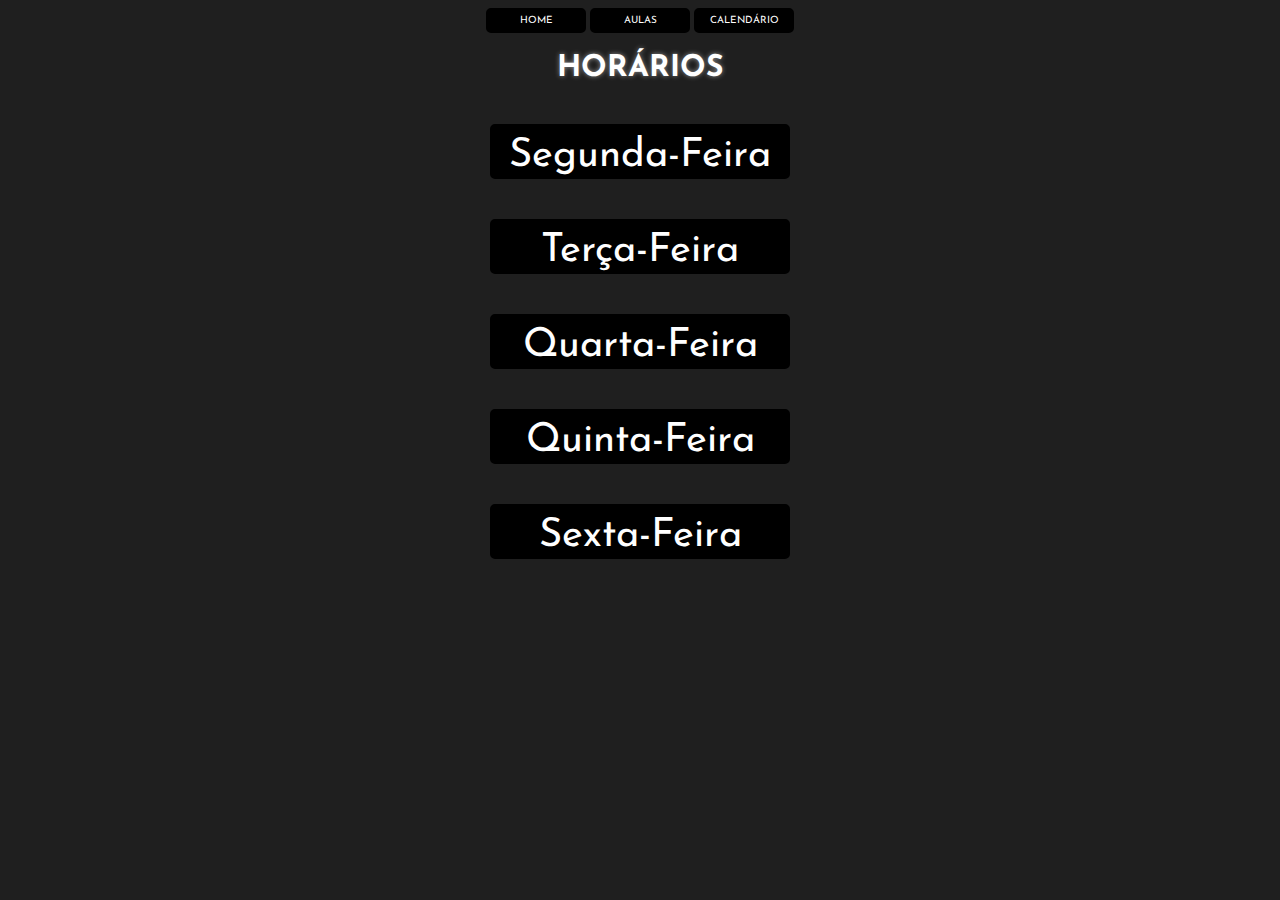
<file: horario.html>
<!DOCTYPE html>
<html lang="pt-br">
<head>
    <meta charset="UTF-8">
    <meta name="viewport" content="width=device-width, initial-scale=1.0">
    <title> HÓRARIOS </title>

    <!--Css Linkado-->
    <link rel="stylesheet" href="style.css">
    <link rel="stylesheet" href="global.css">

    <!--Google Fontes-->
    <link rel="preconnect" href="https://fonts.googleapis.com">
    <link rel="preconnect" href="https://fonts.gstatic.com" crossorigin>
    <link href="https://fonts.googleapis.com/css2?family=Josefin+Sans&family=Noto+Sans+JP:wght@600&family=Protest+Strike&display=swap" rel="stylesheet">


</head>

<body>
<!-- Botões 1 -->
<center>
<button class="btnNotHome" id="home" ontouchstart="addHover(this)"> HOME </button>
<button class="btnNotHome" id="aulas" ontouchstart="addHover(this)"> AULAS </button>
<button class="btnNotHome" id="calendario" ontouchstart="addHover(this)"> CALENDÁRIO </button>
</center>

<!-- Comandos -->

<script>
    function addHover(element) {
        element.classList.add("hover");
    }
    
    function removeHover(element) {
        element.classList.remove("hover");
    }
</script>


<!-- Contéudo -->

<h1 class="title">HORÁRIOS</h1>


<button class="btnHome" id="verMaisSegunda" onclick="toggleTableSegunda()">Segunda-Feira</button>
<!--Segunda-Feira-->
<div id="tabelaSegunda" style="display: none;">
<table>

<tr>
<th> Dia</th>
<th> Horário</th>
<th> Aula</th>
</tr>

<tr>
    <td>Segunda-Feira</td>
    <td>07:40-08:30</td>
    <td>Administração Geral</td>
</tr>

<tr> 
    <td>Segunda-Feira</td>
    <td>08:30-09:20</td>
    <td>Administração Geral</td>
</tr>

<tr>
    <td>Segunda-Feira</td>
    <td>09:30-10:20</td>
    <td>Administração Geral</td>
</tr>

<tr>
    <td>Segunda-Feira</td>
    <td>10:20-11:10</td>
    <td>Administração Geral</td>
</tr>

<tr>
    <td>Segunda-Feira</td>
    <td>11:20-12:10</td>
    <td>Matemática Discreta</td>
</tr>

<tr>
    <td>Segunda-Feira</td>
    <td>12:10-13:00</td>
    <td>Matemática Discreta</td>
</tr>

</table>
</div>

<button class="btnHome" id="verMaisTerca" onclick="toggleTableTerca()">Terça-Feira</button>
<!--Terça-Feira-->
<div id="tabelaTerca" style="display: none;">
<table>

    <tr>
    <th> Dia</th>
    <th> Horário</th>
    <th> Aula</th>
    </tr>
    
    <tr>
        <td>Terça-Feira</td>
        <td>07:40-08:30</td>
        <td>Matemática Discreta</td>
    </tr>
    
    <tr> 
        <td>Terça-Feira</td>
        <td>08:30-09:20</td>
        <td>Matemática Discreta</td>
    </tr>
    
    <tr>
        <td>Terça-Feira</td>
        <td>09:30-10:20</td>
        <td>Inglês</td>
    </tr>
    
    <tr>
        <td>Terça-Feira</td>
        <td>10:20-11:10</td>
        <td>Inglês</td>
    </tr>
   
</table>
</div>

<button class="btnHome" id="verMaisQuarta" onclick="toggleTable()">Quarta-Feira</button>

<!--Quarta-Feira-->
<div id="tabelaQuarta" style="display: none;">
    <table>
        <tr>
            <th>Dia</th>
            <th>Horário</th>
            <th>Aula</th>
        </tr>
        <tr>
            <td>Quarta-Feira</td>
            <td>09:30-10:20</td>
            <td>Algoritmo e Lógica</td>
        </tr>
        <tr>
            <td>Quarta-Feira</td>
            <td>10:20-11:10</td>
            <td>Algoritmo e Lógica</td>
        </tr>
        <tr>
            <td>Quarta-Feira</td>
            <td>11:20-12:10</td>
            <td>Algoritmo e Lógica</td>
        </tr>
        <tr>
            <td>Quarta-Feira</td>
            <td>12:10-13:00</td>
            <td>Algoritmo e Lógica</td>
        </tr>
    </table>
</div>

<!--Quinta-Feira-->
<button class="btnHome" id="verMaisQuarta" onclick="toggleTableQuinta()">Quinta-Feira</button>
<div id="tabelaQuinta" style="display: none;">
    <table>
        <tr>
            <th>Dia</th>
            <th>Horário</th>
            <th>Aula</th>
        </tr>
        <tr>
            <td>Quinta-Feira</td>
            <td>07:40-08:30</td>
            <td>Arquitetura de Computadores</td>
        </tr>
        <tr>
            <td>Quinta-Feira</td>
            <td>08:30-09:20</td>
            <td>Arquitetura de Computadores</td>
        </tr>
        <tr>
            <td>Quinta-Feira</td>
            <td>09:30-10:20</td>
            <td>Arquitetura de Computadores</td>
        </tr>
        <tr>
            <td>Quinta-Feira</td>
            <td>10:20-11:10</td>
            <td>Arquitetura de Computadores</td>
        </tr>
    </table>
</div>


<!--Sexta-Feira-->
<button class="btnHome" id="verMaisQuarta" onclick="toggleTableSexta()">Sexta-Feira</button>
<div id="tabelaSexta" style="display: none;">
    <table>
        <tr>
            <th>Dia</th>
            <th>Horário</th>
            <th>Aula</th>
        </tr>
        <tr>
            <td>Sexta-Feira</td>
            <td>07:40-08:30</td>
            <td>Programação em Microinformática</td>
        </tr>
        <tr>
            <td>Sexta-Feira</td>
            <td>08:30-09:20</td>
            <td>Programação em Microinformática</td>
        </tr>
        <tr>
            <td>Sexta-Feira</td>
            <td>09:30-10:20</td>
            <td>Programação em Microinformática</td>
        </tr>
        <tr>
            <td>Sexta-Feira</td>
            <td>10:20-11:10</td>
            <td>Programação em Microinformática</td>
        </tr>

        <tr>
            <td>Sexta-Feira</td>
            <td>11:20-12:10</td>
            <td>Laboratório de Hardware</td>
        </tr>
        <tr>
            <td>Sexta-Feira</td>
            <td>12:10-13:00</td>
            <td>Laboratório de Hardware</td>
        </tr>

    </table>
</div>


    <!--Js Linkado-->
<script src="horario.js"></script>

</body>
</html>
</file>
<file: style.css>
/* INDEX.HTML */
.btnHome {

font-size: 40px;
font-family: Josefin Sans;


color: white;
background-color: black;

border-style:double;
border-radius: 5px;
display:flex;
flex-direction: column;


margin: auto;
margin-top: 40px;
padding-top: 10px;

width: 300px;
align-items: center;
transition: 0.3s;

}

.hover{
    box-shadow: 0 0 10px 5px rgba(255, 255, 255, 0.5); 
}

.btnHome:hover, .btnHome:active {
    box-shadow: 0 0 10px 5px rgba(255, 255, 255, 0.5); 
}

#horario {

margin-top: 170px;
text-align: center;
}

/* HORARIO.HTML */

.btnNotHome {


    font-size: 10px;
    font-family: Josefin Sans;
    
    
    color: white;
    background-color: black;
    
    border-style:double;
    border-radius: 5px;

    justify-content: center;
    padding-top: 5px;
    padding-bottom: 5px;
    
    width: 100px;
    align-items: center;
    transition: 0.3s;

}

.hover{
    box-shadow: 0 0 10px 5px rgba(255, 255, 255, 0.5); 
}

.btnNotHome:hover, .btnNotHome:active {
    box-shadow: 0 0 10px 5px rgba(255, 255, 255, 0.5); 
}

.title {

    text-shadow: 0 0 5px rgba(255, 255, 255, 0.5); 
    transition: text-shadow 0.3s ease; 
    text-align: center;
    font-size: 30px;
    font-family: Josefin Sans;
    color: white;

}



table, th, td {
color: white;
margin: auto;
background-color: black;
font-family: Josefin Sans;
text-align: center;
border-collapse: collapse;
border-color: white;
border: 1px solid;
padding: 10px;
margin-bottom: 20px;
justify-content: center;
width: 320px;

}

.tabela-transition {
    transition: opacity 0.5s ease;
    opacity: 0;
}

.tabela-visible {
    opacity: 1; 
}
</file>
<file: global.css>
body {

    background-color: rgb(31, 31, 31);    
    
    }
</file>
<file: calendario.css>
.btnNotHome {


    font-size: 10px;
    font-family: Josefin Sans;
    
    
    color: white;
    background-color: black;
    
    border-style:double;
    border-radius: 5px;

    justify-content: center;
    padding-top: 5px;
    padding-bottom: 5px;
    
    width: 100px;
    align-items: center;
    transition: 0.3s;

}

.hover{
    box-shadow: 0 0 10px 5px rgba(255, 255, 255, 0.5); 
}

.btnNotHome:hover, .btnNotHome:active {
    box-shadow: 0 0 10px 5px rgba(255, 255, 255, 0.5); 
}

h1 {

    text-shadow: 0 0 5px rgba(255, 255, 255, 0.5); 
    transition: text-shadow 0.3s ease; 
    text-align: center;
    font-size: 30px;
    font-family: Josefin Sans;
    color: white;


}

p {

    text-shadow: 0 0 5px rgba(255, 255, 255, 0.5); 
    transition: text-shadow 0.3s ease; 
    text-align: center;
    font-size: 15px;
    font-family: Josefin Sans;
    color: white;


}



.mes {
    display: flex;
    justify-content: center;
    align-items: center; 
    margin: auto; 
}

ul {


display: grid;
grid-template-columns: 1fr 1fr 1fr 1fr 1fr;
flex-wrap: wrap;
list-style: none;


}

li {
    display: flex;
    width: 250px;
    height: 100px;
    margin: auto;
    margin-right: 30px;
    margin-bottom: 20px;
    flex-flow: column;
    border-radius: 20px;
    padding: 10px;
    text-align: center;
    background-color: black;
    color: white;
    font-family: Josefin Sans;
}


li:hover, li:active {
    box-shadow: 0 0 10px 5px rgba(255, 255, 255, 0.5);
    transition: 0.3s;
}

.important:hover, .important:active {
    box-shadow: 0 0 10px 5px rgba(255, 0, 0, 0.5);
    transition: 0.3s;
}

.school:hover, .school:active {
    box-shadow: 0 0 10px 5px rgba(0, 81, 255, 0.5);
    transition: 0.3s;
}


/* Estilos para o modal */
.modal {
    display: none; 
    position: fixed; 
    z-index: 1; 
    left: 0;
    top: 0;
    width: 100%; 
    height: 100%; 
    overflow: auto; 
    background-color: rgba(7, 7, 7, 0.623); /* Fundo preto transparente */

  }
  
  .modal-content {
    background-color: #000000;
    margin: auto; /* Centralizar horizontalmente */
    padding: 20px;
    border: 1px solid #888;
    border-radius: 10px;
    width: 80%; 
    max-width: 600px; /* Largura máxima do modal */
    position: relative; /* Para centralizar verticalmente */
    top: 50%; /* Mover para o centro vertical */
    transform: translateY(-50%); /* Centralizar verticalmente */
    text-align: center; /* Centralizar texto */
    box-shadow: 0 0 10px 5px rgba(255, 196, 0, 0.5);
  }
  
  .close {
    color: #aaa;
    position: absolute; /* Posição absoluta em relação ao modal */
    top: 10px; /* Distância do topo */
    right: 20px; /* Distância da direita */
    font-size: 28px;
    font-weight: bold;
  }
  
  .close:hover,
  .close:focus {
    color: black;
    text-decoration: none;
    cursor: pointer;
  }
  
#invisivel {

        display: flex;
        width: 250px;
        height: 100px;
        margin: auto;
        margin-right: 30px;
        margin-bottom: 20px;
        flex-flow: column;
        border-radius: 20px;
        background-color: rgba(0, 0, 0, 0);
        color: rgba(255, 255, 255, 0);

}

#invisivel:hover, #invisivel:active {
    box-shadow: 0 0 10px 5px rgba(255, 255, 255, 0);
    transition: 0.3s;
}



@media screen and (max-width: 450px) {
    
    body {

        justify-content: center;

    }

    ul{
    grid-template-columns: 1fr;
    }

    li {
        width: 275px;
        height: 100px;
        font-size: 80%;
    }

}

@media screen and (min-width: 500px) {
    
    body {

        justify-content: center;

    }

    ul{
    grid-template-columns: 1fr 1fr;
    }

    li {

        width: 200px;
        height: 100px;

    }


}

@media screen and (min-width: 750px) {
    
    body {

        justify-content: center;

    }

    ul{
    grid-template-columns: 1fr 1fr 1fr 1fr 1fr;
    }

    li {
        width: 80px;
        height: 40px;
        font-size: 80%;
    }


}

@media screen and (min-width: 1200px) {
    
    body {

        justify-content: center;

    }

    ul{
    grid-template-columns: 1fr 1fr 1fr 1fr 1fr;
    }

    li {
        width: 150px;
        height: 100px;
        font-size: 80%;
    }


}
</file>
